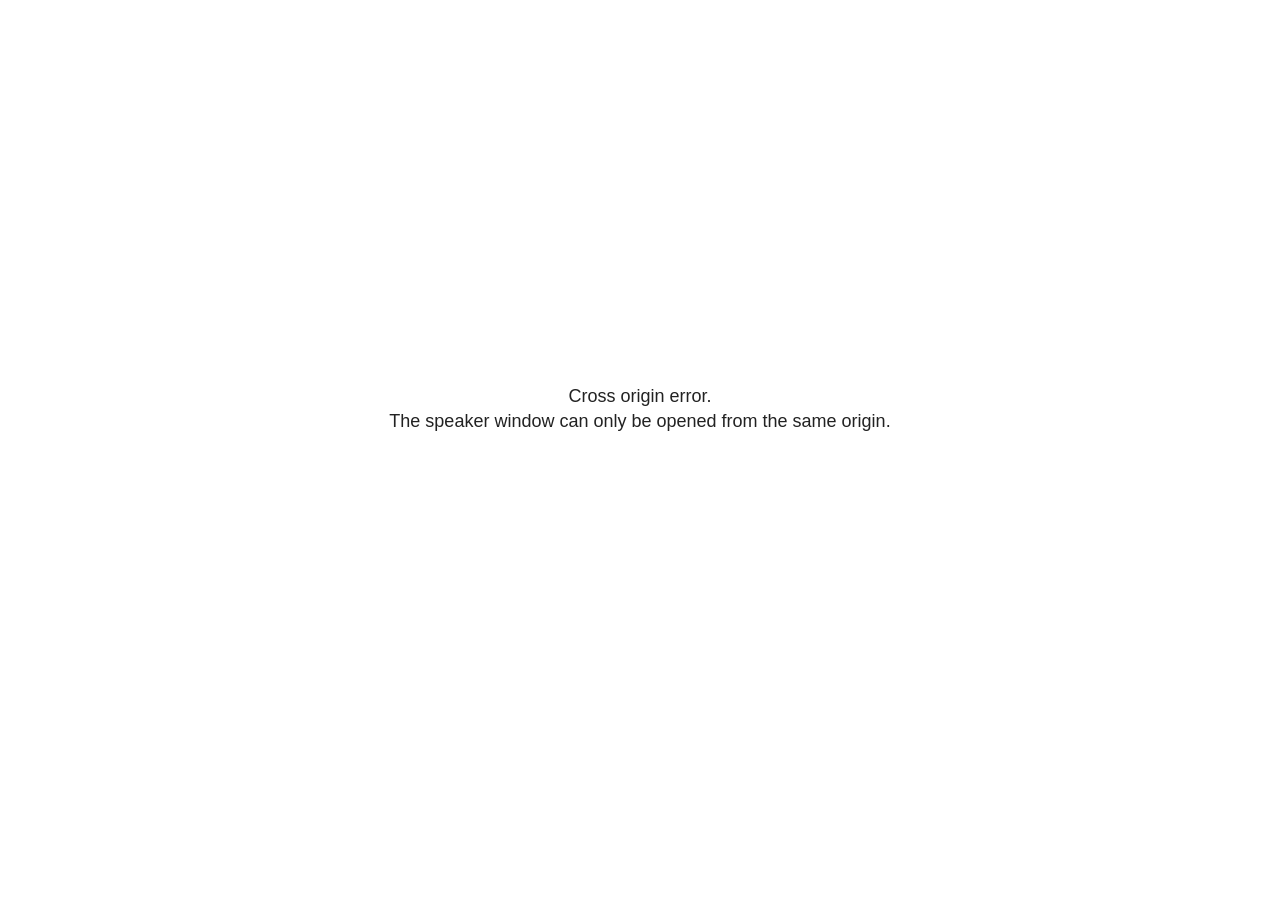
<file: site_libs/revealjs/plugin/notes/speaker-view.html>
<!--
	NOTE: You need to build the notes plugin after making changes to this file.
-->
<html lang="en">
	<head>
		<meta charset="utf-8">

		<title>reveal.js - Speaker View</title>

		<style>
			body {
				font-family: Helvetica;
				font-size: 18px;
			}

			#current-slide,
			#upcoming-slide,
			#speaker-controls {
				padding: 6px;
				box-sizing: border-box;
				-moz-box-sizing: border-box;
			}

			#current-slide iframe,
			#upcoming-slide iframe {
				width: 100%;
				height: 100%;
				border: 1px solid #ddd;
			}

			#current-slide .label,
			#upcoming-slide .label {
				position: absolute;
				top: 10px;
				left: 10px;
				z-index: 2;
			}

			#connection-status {
				position: absolute;
				top: 0;
				left: 0;
				width: 100%;
				height: 100%;
				z-index: 20;
				padding: 30% 20% 20% 20%;
				font-size: 18px;
				color: #222;
				background: #fff;
				text-align: center;
				box-sizing: border-box;
				line-height: 1.4;
			}

			.overlay-element {
				height: 34px;
				line-height: 34px;
				padding: 0 10px;
				text-shadow: none;
				background: rgba( 220, 220, 220, 0.8 );
				color: #222;
				font-size: 14px;
			}

			.overlay-element.interactive:hover {
				background: rgba( 220, 220, 220, 1 );
			}

			#current-slide {
				position: absolute;
				width: 60%;
				height: 100%;
				top: 0;
				left: 0;
				padding-right: 0;
			}

			#upcoming-slide {
				position: absolute;
				width: 40%;
				height: 40%;
				right: 0;
				top: 0;
			}

			/* Speaker controls */
			#speaker-controls {
				position: absolute;
				top: 40%;
				right: 0;
				width: 40%;
				height: 60%;
				overflow: auto;
				font-size: 18px;
			}

				.speaker-controls-time.hidden,
				.speaker-controls-notes.hidden {
					display: none;
				}

				.speaker-controls-time .label,
				.speaker-controls-pace .label,
				.speaker-controls-notes .label {
					text-transform: uppercase;
					font-weight: normal;
					font-size: 0.66em;
					color: #666;
					margin: 0;
				}

				.speaker-controls-time, .speaker-controls-pace {
					border-bottom: 1px solid rgba( 200, 200, 200, 0.5 );
					margin-bottom: 10px;
					padding: 10px 16px;
					padding-bottom: 20px;
					cursor: pointer;
				}

				.speaker-controls-time .reset-button {
					opacity: 0;
					float: right;
					color: #666;
					text-decoration: none;
				}
				.speaker-controls-time:hover .reset-button {
					opacity: 1;
				}

				.speaker-controls-time .timer,
				.speaker-controls-time .clock {
					width: 50%;
				}

				.speaker-controls-time .timer,
				.speaker-controls-time .clock,
				.speaker-controls-time .pacing .hours-value,
				.speaker-controls-time .pacing .minutes-value,
				.speaker-controls-time .pacing .seconds-value {
					font-size: 1.9em;
				}

				.speaker-controls-time .timer {
					float: left;
				}

				.speaker-controls-time .clock {
					float: right;
					text-align: right;
				}

				.speaker-controls-time span.mute {
					opacity: 0.3;
				}

				.speaker-controls-time .pacing-title {
					margin-top: 5px;
				}

				.speaker-controls-time .pacing.ahead {
					color: blue;
				}

				.speaker-controls-time .pacing.on-track {
					color: green;
				}

				.speaker-controls-time .pacing.behind {
					color: red;
				}

				.speaker-controls-notes {
					padding: 10px 16px;
				}

				.speaker-controls-notes .value {
					margin-top: 5px;
					line-height: 1.4;
					font-size: 1.2em;
				}

			/* Layout selector */
			#speaker-layout {
				position: absolute;
				top: 10px;
				right: 10px;
				color: #222;
				z-index: 10;
			}
				#speaker-layout select {
					position: absolute;
					width: 100%;
					height: 100%;
					top: 0;
					left: 0;
					border: 0;
					box-shadow: 0;
					cursor: pointer;
					opacity: 0;

					font-size: 1em;
					background-color: transparent;

					-moz-appearance: none;
					-webkit-appearance: none;
					-webkit-tap-highlight-color: rgba(0, 0, 0, 0);
				}

				#speaker-layout:focus-within {
					outline: 2px solid currentColor;
					outline-offset: 3px;
				}

				#speaker-layout select:focus {
					outline: none;
					box-shadow: none;
				}

			.clear {
				clear: both;
			}

			/* Speaker layout: Wide */
			body[data-speaker-layout="wide"] #current-slide,
			body[data-speaker-layout="wide"] #upcoming-slide {
				width: 50%;
				height: 45%;
				padding: 6px;
			}

			body[data-speaker-layout="wide"] #current-slide {
				top: 0;
				left: 0;
			}

			body[data-speaker-layout="wide"] #upcoming-slide {
				top: 0;
				left: 50%;
			}

			body[data-speaker-layout="wide"] #speaker-controls {
				top: 45%;
				left: 0;
				width: 100%;
				height: 50%;
				font-size: 1.25em;
			}

			/* Speaker layout: Tall */
			body[data-speaker-layout="tall"] #current-slide,
			body[data-speaker-layout="tall"] #upcoming-slide {
				width: 45%;
				height: 50%;
				padding: 6px;
			}

			body[data-speaker-layout="tall"] #current-slide {
				top: 0;
				left: 0;
			}

			body[data-speaker-layout="tall"] #upcoming-slide {
				top: 50%;
				left: 0;
			}

			body[data-speaker-layout="tall"] #speaker-controls {
				padding-top: 40px;
				top: 0;
				left: 45%;
				width: 55%;
				height: 100%;
				font-size: 1.25em;
			}

			/* Speaker layout: Notes only */
			body[data-speaker-layout="notes-only"] #current-slide,
			body[data-speaker-layout="notes-only"] #upcoming-slide {
				display: none;
			}

			body[data-speaker-layout="notes-only"] #speaker-controls {
				padding-top: 40px;
				top: 0;
				left: 0;
				width: 100%;
				height: 100%;
				font-size: 1.25em;
			}

			@media screen and (max-width: 1080px) {
				body[data-speaker-layout="default"] #speaker-controls {
					font-size: 16px;
				}
			}

			@media screen and (max-width: 900px) {
				body[data-speaker-layout="default"] #speaker-controls {
					font-size: 14px;
				}
			}

			@media screen and (max-width: 800px) {
				body[data-speaker-layout="default"] #speaker-controls {
					font-size: 12px;
				}
			}

		</style>
	</head>

	<body>

		<div id="connection-status">Loading speaker view...</div>

		<div id="current-slide" role="region" aria-label="Current slide"></div>
		<div id="upcoming-slide" role="region" aria-label="Upcoming slide"><span class="overlay-element label">Upcoming</span></div>
		<div id="speaker-controls">
			<div class="speaker-controls-time" role="region" aria-label="Time">
				<h4 class="label">Time <span class="reset-button">Click to Reset</span></h4>
				<div class="clock">
					<span class="clock-value">0:00 AM</span>
				</div>
				<div class="timer">
					<span class="hours-value">00</span><span class="minutes-value">:00</span><span class="seconds-value">:00</span>
				</div>
				<div class="clear"></div>

				<h4 class="label pacing-title" style="display: none">Pacing – Time to finish current slide</h4>
				<div class="pacing" style="display: none">
					<span class="hours-value">00</span><span class="minutes-value">:00</span><span class="seconds-value">:00</span>
				</div>
			</div>

			<div class="speaker-controls-notes hidden" role="region" aria-label="Speaker notes">
				<h4 class="label">Notes</h4>
				<div class="value"></div>
			</div>
		</div>
		<div id="speaker-layout" class="overlay-element interactive">
			<label for="speaker-layout-dropdown" class="speaker-layout-label">Layout</label><span class="speaker-layout-value" aria-hidden="true"></span>
			<select id="speaker-layout-dropdown" class="speaker-layout-dropdown"></select>
		</div>

		<script>

			(function() {

				var notes,
					notesValue,
					currentState,
					currentSlide,
					upcomingSlide,
					layoutLabel,
					layoutDropdown,
					pendingCalls = {},
					lastRevealApiCallId = 0,
					connected = false

				var connectionStatus = document.querySelector( '#connection-status' );

				var SPEAKER_LAYOUTS = {
					'default': 'Default',
					'wide': 'Wide',
					'tall': 'Tall',
					'notes-only': 'Notes only'
				};

				setupLayout();

				let openerOrigin;

				try {
					openerOrigin = window.opener.location.origin;
				}
				catch ( error ) { console.warn( error ) }

				// In order to prevent XSS, the speaker view will only run if its
				// opener has the same origin as itself
				if( window.location.origin !== openerOrigin ) {
					connectionStatus.innerHTML = 'Cross origin error.<br>The speaker window can only be opened from the same origin.';
					return;
				}

				var connectionTimeout = setTimeout( function() {
					connectionStatus.innerHTML = 'Error connecting to main window.<br>Please try closing and reopening the speaker view.';
				}, 5000 );

				window.addEventListener( 'message', function( event ) {

					// Validate the origin of all messages to avoid parsing messages
					// that aren't meant for us. Ignore when running off file:// so
					// that the speaker view continues to work without a web server.
					if( window.location.origin !== event.origin && window.location.origin !== 'file://' ) {
						return
					}

					clearTimeout( connectionTimeout );
					connectionStatus.style.display = 'none';

					var data = JSON.parse( event.data );

					// The overview mode is only useful to the reveal.js instance
					// where navigation occurs so we don't sync it
					if( data.state ) delete data.state.overview;

					// Messages sent by the notes plugin inside of the main window
					if( data && data.namespace === 'reveal-notes' ) {
						if( data.type === 'connect' ) {
							handleConnectMessage( data );
						}
						else if( data.type === 'state' ) {
							handleStateMessage( data );
						}
						else if( data.type === 'return' ) {
							pendingCalls[data.callId](data.result);
							delete pendingCalls[data.callId];
						}
					}
					// Messages sent by the reveal.js inside of the current slide preview
					else if( data && data.namespace === 'reveal' ) {
						if( /ready/.test( data.eventName ) ) {
							// Send a message back to notify that the handshake is complete
							window.opener.postMessage( JSON.stringify({ namespace: 'reveal-notes', type: 'connected'} ), '*' );
						}
						else if( /slidechanged|fragmentshown|fragmenthidden|paused|resumed/.test( data.eventName ) && currentState !== JSON.stringify( data.state ) ) {

							dispatchStateToMainWindow( data.state );

						}
					}

				} );

				/**
				 * Updates the presentation in the main window to match the state
				 * of the presentation in the notes window.
				 */
				const dispatchStateToMainWindow = debounce(( state ) => {
					window.opener.postMessage( JSON.stringify({ method: 'setState', args: [ state ]} ), '*' );
				}, 500);

				/**
				 * Asynchronously calls the Reveal.js API of the main frame.
				 */
				function callRevealApi( methodName, methodArguments, callback ) {

					var callId = ++lastRevealApiCallId;
					pendingCalls[callId] = callback;
					window.opener.postMessage( JSON.stringify( {
						namespace: 'reveal-notes',
						type: 'call',
						callId: callId,
						methodName: methodName,
						arguments: methodArguments
					} ), '*' );

				}

				/**
				 * Called when the main window is trying to establish a
				 * connection.
				 */
				function handleConnectMessage( data ) {

					if( connected === false ) {
						connected = true;

						setupIframes( data );
						setupKeyboard();
						setupNotes();
						setupTimer();
						setupHeartbeat();
					}

				}

				/**
				 * Called when the main window sends an updated state.
				 */
				function handleStateMessage( data ) {

					// Store the most recently set state to avoid circular loops
					// applying the same state
					currentState = JSON.stringify( data.state );

					// No need for updating the notes in case of fragment changes
					if ( data.notes ) {
						notes.classList.remove( 'hidden' );
						notesValue.style.whiteSpace = data.whitespace;
						if( data.markdown ) {
							notesValue.innerHTML = marked( data.notes );
						}
						else {
							notesValue.innerHTML = data.notes;
						}
					}
					else {
						notes.classList.add( 'hidden' );
					}

					// Update the note slides
					currentSlide.contentWindow.postMessage( JSON.stringify({ method: 'setState', args: [ data.state ] }), '*' );
					upcomingSlide.contentWindow.postMessage( JSON.stringify({ method: 'setState', args: [ data.state ] }), '*' );
					upcomingSlide.contentWindow.postMessage( JSON.stringify({ method: 'next' }), '*' );

				}

				// Limit to max one state update per X ms
				handleStateMessage = debounce( handleStateMessage, 200 );

				/**
				 * Forward keyboard events to the current slide window.
				 * This enables keyboard events to work even if focus
				 * isn't set on the current slide iframe.
				 *
				 * Block F5 default handling, it reloads and disconnects
				 * the speaker notes window.
				 */
				function setupKeyboard() {

					document.addEventListener( 'keydown', function( event ) {
						if( event.keyCode === 116 || ( event.metaKey && event.keyCode === 82 ) ) {
							event.preventDefault();
							return false;
						}
						// Let native controls handle their own keys without advancing slides.
						if( event.target.closest( 'input, select, textarea, button, [contenteditable]' ) ) return;

						currentSlide.contentWindow.postMessage( JSON.stringify({ method: 'triggerKey', args: [ event.keyCode ] }), '*' );
					} );

				}

				/**
				 * Creates the preview iframes.
				 */
				function setupIframes( data ) {

					var params = [
						'receiver',
						'progress=false',
						'history=false',
						'transition=none',
						'autoSlide=0',
						'backgroundTransition=none'
					].join( '&' );

					var urlSeparator = /\?/.test(data.url) ? '&' : '?';
					var hash = '#/' + data.state.indexh + '/' + data.state.indexv;
					var currentURL = data.url + urlSeparator + params + '&scrollActivationWidth=false&postMessageEvents=true' + hash;
					var upcomingURL = data.url + urlSeparator + params + '&scrollActivationWidth=false&controls=false' + hash;

					currentSlide = document.createElement( 'iframe' );
					currentSlide.setAttribute( 'title', 'Current slide preview' );
					currentSlide.setAttribute( 'width', 1280 );
					currentSlide.setAttribute( 'height', 1024 );
					currentSlide.setAttribute( 'src', currentURL );
					document.querySelector( '#current-slide' ).appendChild( currentSlide );

					upcomingSlide = document.createElement( 'iframe' );
					upcomingSlide.setAttribute( 'title', 'Upcoming slide preview' );
					upcomingSlide.setAttribute( 'width', 640 );
					upcomingSlide.setAttribute( 'height', 512 );
					upcomingSlide.setAttribute( 'src', upcomingURL );
					document.querySelector( '#upcoming-slide' ).appendChild( upcomingSlide );

				}

				/**
				 * Setup the notes UI.
				 */
				function setupNotes() {

					notes = document.querySelector( '.speaker-controls-notes' );
					notesValue = document.querySelector( '.speaker-controls-notes .value' );

				}

				/**
				 * We send out a heartbeat at all times to ensure we can
				 * reconnect with the main presentation window after reloads.
				 */
				function setupHeartbeat() {

					setInterval( () => {
						window.opener.postMessage( JSON.stringify({ namespace: 'reveal-notes', type: 'heartbeat'} ), '*' );
					}, 1000 );

				}

				function getTimings( callback ) {

					callRevealApi( 'getSlidesAttributes', [], function ( slideAttributes ) {
						callRevealApi( 'getConfig', [], function ( config ) {
							var totalTime = config.totalTime;
							var minTimePerSlide = config.minimumTimePerSlide || 0;
							var defaultTiming = config.defaultTiming;
							if ((defaultTiming == null) && (totalTime == null)) {
								callback(null);
								return;
							}
							// Setting totalTime overrides defaultTiming
							if (totalTime) {
								defaultTiming = 0;
							}
							var timings = [];
							for ( var i in slideAttributes ) {
								var slide = slideAttributes[ i ];
								var timing = defaultTiming;
								if( slide.hasOwnProperty( 'data-timing' )) {
									var t = slide[ 'data-timing' ];
									timing = parseInt(t);
									if( isNaN(timing) ) {
										console.warn("Could not parse timing '" + t + "' of slide " + i + "; using default of " + defaultTiming);
										timing = defaultTiming;
									}
								}
								timings.push(timing);
							}
							if ( totalTime ) {
								// After we've allocated time to individual slides, we summarize it and
								// subtract it from the total time
								var remainingTime = totalTime - timings.reduce( function(a, b) { return a + b; }, 0 );
								// The remaining time is divided by the number of slides that have 0 seconds
								// allocated at the moment, giving the average time-per-slide on the remaining slides
								var remainingSlides = (timings.filter( function(x) { return x == 0 }) ).length
								var timePerSlide = Math.round( remainingTime / remainingSlides, 0 )
								// And now we replace every zero-value timing with that average
								timings = timings.map( function(x) { return (x==0 ? timePerSlide : x) } );
							}
							var slidesUnderMinimum = timings.filter( function(x) { return (x < minTimePerSlide) } ).length
							if ( slidesUnderMinimum ) {
								message = "The pacing time for " + slidesUnderMinimum + " slide(s) is under the configured minimum of " + minTimePerSlide + " seconds. Check the data-timing attribute on individual slides, or consider increasing the totalTime or minimumTimePerSlide configuration options (or removing some slides).";
								alert(message);
							}
							callback( timings );
						} );
					} );

				}

				/**
				 * Return the number of seconds allocated for presenting
				 * all slides up to and including this one.
				 */
				function getTimeAllocated( timings, callback ) {

					callRevealApi( 'getSlidePastCount', [], function ( currentSlide ) {
						var allocated = 0;
						for (var i in timings.slice(0, currentSlide + 1)) {
							allocated += timings[i];
						}
						callback( allocated );
					} );

				}

				/**
				 * Create the timer and clock and start updating them
				 * at an interval.
				 */
				function setupTimer() {

					var start = new Date(),
					timeEl = document.querySelector( '.speaker-controls-time' ),
					clockEl = timeEl.querySelector( '.clock-value' ),
					hoursEl = timeEl.querySelector( '.hours-value' ),
					minutesEl = timeEl.querySelector( '.minutes-value' ),
					secondsEl = timeEl.querySelector( '.seconds-value' ),
					pacingTitleEl = timeEl.querySelector( '.pacing-title' ),
					pacingEl = timeEl.querySelector( '.pacing' ),
					pacingHoursEl = pacingEl.querySelector( '.hours-value' ),
					pacingMinutesEl = pacingEl.querySelector( '.minutes-value' ),
					pacingSecondsEl = pacingEl.querySelector( '.seconds-value' );

					var timings = null;
					getTimings( function ( _timings ) {

						timings = _timings;
						if (_timings !== null) {
							pacingTitleEl.style.removeProperty('display');
							pacingEl.style.removeProperty('display');
						}

						// Update once directly
						_updateTimer();

						// Then update every second
						setInterval( _updateTimer, 1000 );

					} );


					function _resetTimer() {

						if (timings == null) {
							start = new Date();
							_updateTimer();
						}
						else {
							// Reset timer to beginning of current slide
							getTimeAllocated( timings, function ( slideEndTimingSeconds ) {
								var slideEndTiming = slideEndTimingSeconds * 1000;
								callRevealApi( 'getSlidePastCount', [], function ( currentSlide ) {
									var currentSlideTiming = timings[currentSlide] * 1000;
									var previousSlidesTiming = slideEndTiming - currentSlideTiming;
									var now = new Date();
									start = new Date(now.getTime() - previousSlidesTiming);
									_updateTimer();
								} );
							} );
						}

					}

					timeEl.addEventListener( 'click', function() {
						_resetTimer();
						return false;
					} );

					function _displayTime( hrEl, minEl, secEl, time) {

						var sign = Math.sign(time) == -1 ? "-" : "";
						time = Math.abs(Math.round(time / 1000));
						var seconds = time % 60;
						var minutes = Math.floor( time / 60 ) % 60 ;
						var hours = Math.floor( time / ( 60 * 60 )) ;
						hrEl.innerHTML = sign + zeroPadInteger( hours );
						if (hours == 0) {
							hrEl.classList.add( 'mute' );
						}
						else {
							hrEl.classList.remove( 'mute' );
						}
						minEl.innerHTML = ':' + zeroPadInteger( minutes );
						if (hours == 0 && minutes == 0) {
							minEl.classList.add( 'mute' );
						}
						else {
							minEl.classList.remove( 'mute' );
						}
						secEl.innerHTML = ':' + zeroPadInteger( seconds );
					}

					function _updateTimer() {

						var diff, hours, minutes, seconds,
						now = new Date();

						diff = now.getTime() - start.getTime();

						clockEl.innerHTML = now.toLocaleTimeString( 'en-US', { hour12: true, hour: '2-digit', minute:'2-digit' } );
						_displayTime( hoursEl, minutesEl, secondsEl, diff );
						if (timings !== null) {
							_updatePacing(diff);
						}

					}

					function _updatePacing(diff) {

						getTimeAllocated( timings, function ( slideEndTimingSeconds ) {
							var slideEndTiming = slideEndTimingSeconds * 1000;

							callRevealApi( 'getSlidePastCount', [], function ( currentSlide ) {
								var currentSlideTiming = timings[currentSlide] * 1000;
								var timeLeftCurrentSlide = slideEndTiming - diff;
								if (timeLeftCurrentSlide < 0) {
									pacingEl.className = 'pacing behind';
								}
								else if (timeLeftCurrentSlide < currentSlideTiming) {
									pacingEl.className = 'pacing on-track';
								}
								else {
									pacingEl.className = 'pacing ahead';
								}
								_displayTime( pacingHoursEl, pacingMinutesEl, pacingSecondsEl, timeLeftCurrentSlide );
							} );
						} );
					}

				}

				/**
				 * Sets up the speaker view layout and layout selector.
				 */
				function setupLayout() {

					layoutDropdown = document.querySelector( '.speaker-layout-dropdown' );
					layoutLabel = document.querySelector( '.speaker-layout-value' );

					// Render the list of available layouts
					for( var id in SPEAKER_LAYOUTS ) {
						var option = document.createElement( 'option' );
						option.setAttribute( 'value', id );
						option.textContent = SPEAKER_LAYOUTS[ id ];
						layoutDropdown.appendChild( option );
					}

					// Monitor the dropdown for changes
					layoutDropdown.addEventListener( 'change', function( event ) {

						setLayout( layoutDropdown.value );

					}, false );

					// Restore any currently persisted layout
					setLayout( getLayout() );

				}

				/**
				 * Sets a new speaker view layout. The layout is persisted
				 * in local storage.
				 */
				function setLayout( value ) {

					var title = SPEAKER_LAYOUTS[ value ];

					layoutLabel.textContent = title ? ( ': ' + title ) : '';
					layoutDropdown.value = value;

					document.body.setAttribute( 'data-speaker-layout', value );

					// Persist locally
					if( supportsLocalStorage() ) {
						window.localStorage.setItem( 'reveal-speaker-layout', value );
					}

				}

				/**
				 * Returns the ID of the most recently set speaker layout
				 * or our default layout if none has been set.
				 */
				function getLayout() {

					if( supportsLocalStorage() ) {
						var layout = window.localStorage.getItem( 'reveal-speaker-layout' );
						if( layout ) {
							return layout;
						}
					}

					// Default to the first record in the layouts hash
					for( var id in SPEAKER_LAYOUTS ) {
						return id;
					}

				}

				function supportsLocalStorage() {

					try {
						localStorage.setItem('test', 'test');
						localStorage.removeItem('test');
						return true;
					}
					catch( e ) {
						return false;
					}

				}

				function zeroPadInteger( num ) {

					var str = '00' + parseInt( num );
					return str.substring( str.length - 2 );

				}

				/**
				 * Limits the frequency at which a function can be called.
				 */
				function debounce( fn, ms ) {

					var lastTime = 0,
						timeout;

					return function() {

						var args = arguments;
						var context = this;

						clearTimeout( timeout );

						var timeSinceLastCall = Date.now() - lastTime;
						if( timeSinceLastCall > ms ) {
							fn.apply( context, args );
							lastTime = Date.now();
						}
						else {
							timeout = setTimeout( function() {
								fn.apply( context, args );
								lastTime = Date.now();
							}, ms - timeSinceLastCall );
						}

					}

				}

			})();

		</script>
	</body>
</html>
</file>
